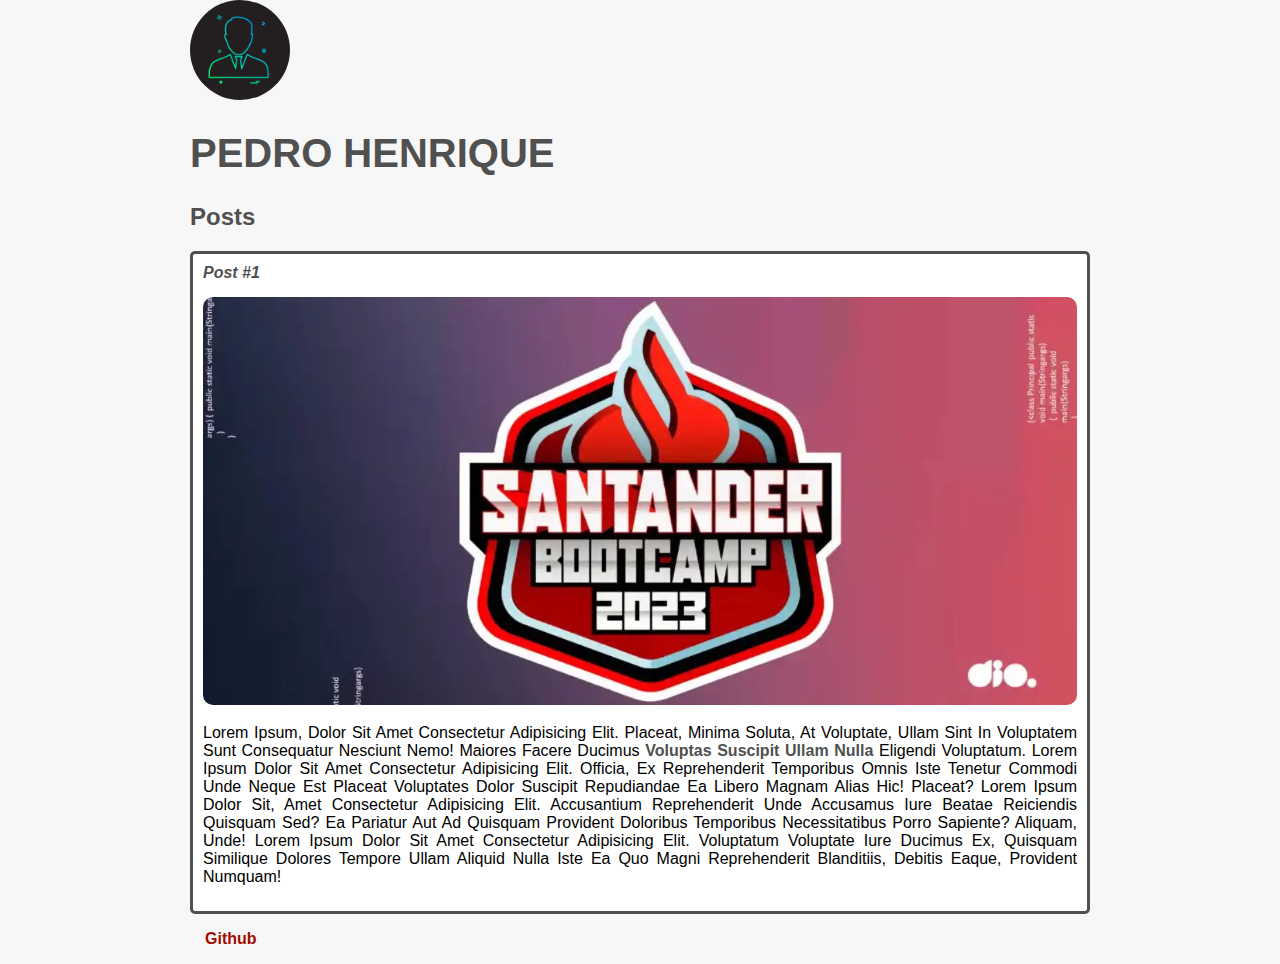
<file: Introdução a Criação de Websites com HTML5 e CSS3/index.html>
<!DOCTYPE html>
<html lang="pt-BR">
<head>
    <meta charset="UTF-8">
    <meta name="viewport" content="width=device-width, initial-scale=1.0">
    <title>Pedro Henrique</title>
    <link rel="stylesheet" href="style.css">
</head>
<body>
    <header>
        <img src="img/avatar.png" alt="Ilustração de Pedro Henrique" class="avatar">
        <h1 id="title">Pedro Henrique</h1>
    </header>
    <section>
        <header>
            <h2 class="subtitle">Posts</h2>
        </header>
        <article class="post">
            <header>
                <h3 class="post-title">Post #1</h3>
                <img src="img/bootcamp-santander-2023.png" alt="Banner do BootCamp Santander 2023" class="post-img">
            </header>
            <p class="post-content">
                Lorem ipsum, dolor sit amet consectetur adipisicing elit. Placeat, minima soluta, at voluptate, ullam sint in voluptatem sunt consequatur nesciunt nemo! Maiores facere ducimus <a href="https://github.com/pedrohenrivas" target="_blank">voluptas suscipit ullam nulla</a> eligendi voluptatum. Lorem ipsum dolor sit amet consectetur adipisicing elit. Officia, ex reprehenderit temporibus omnis iste tenetur commodi unde neque est placeat voluptates dolor suscipit repudiandae ea libero magnam alias hic! Placeat? Lorem ipsum dolor sit, amet consectetur adipisicing elit. Accusantium reprehenderit unde accusamus iure beatae reiciendis quisquam sed? Ea pariatur aut ad quisquam provident doloribus temporibus necessitatibus porro sapiente? Aliquam, unde! Lorem ipsum dolor sit amet consectetur adipisicing elit. Voluptatum voluptate iure ducimus ex, quisquam similique dolores tempore ullam aliquid nulla iste ea quo magni reprehenderit blanditiis, debitis eaque, provident numquam!
            </p>
        </article>
    </section>
    <footer class="end">
        <ul class="contacts-list">
            <li>
                <a href="https://github.com/pedrohenrivas" target="_blank">Github</a>
            </li>
        </ul>
    </footer>
</body>
</html>
</file>
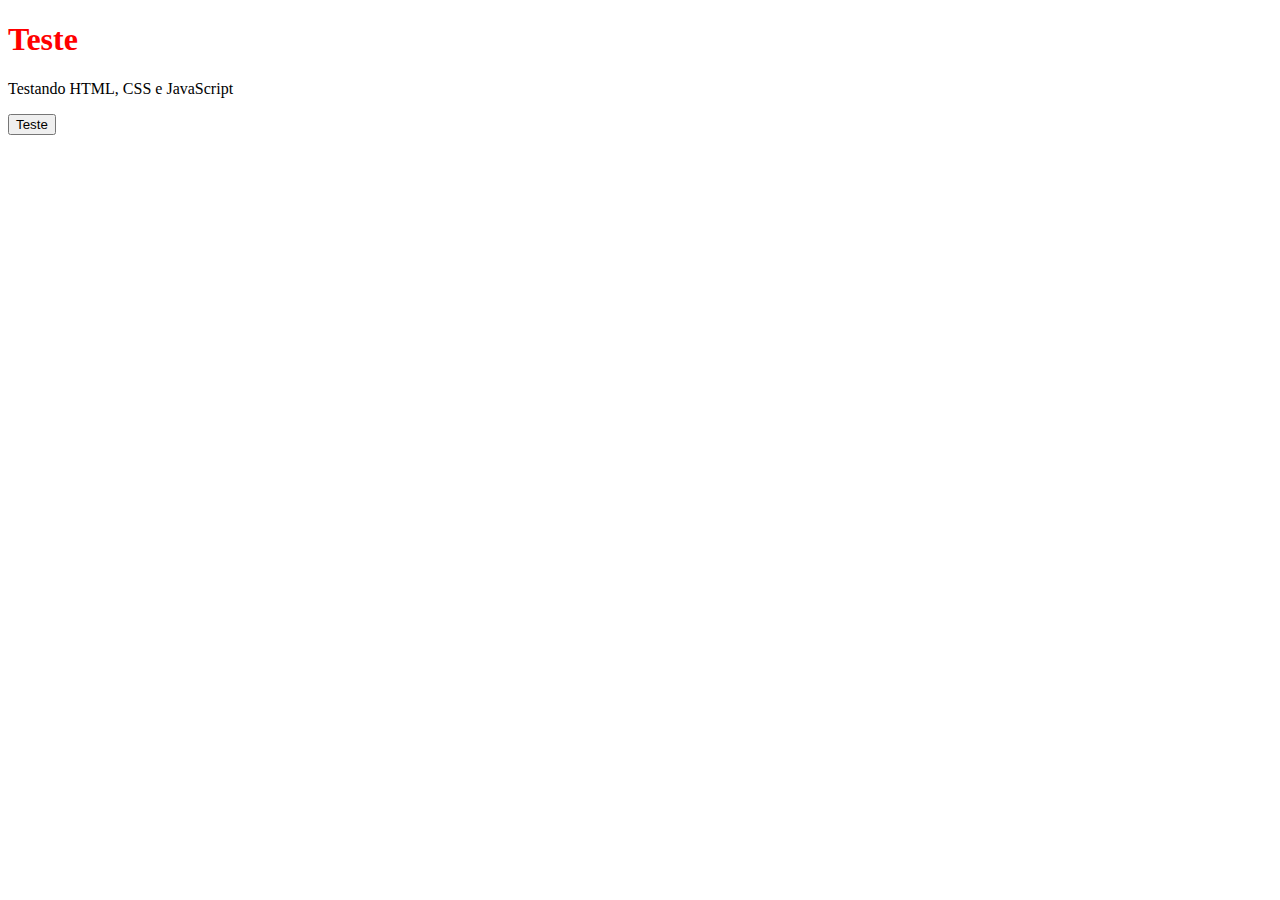
<file: Introdução ao Desenvolvimento Web com JavaScript/index.html>
<!DOCTYPE html>
<html lang="pt-BR">
<head>
    <meta charset="UTF-8">
    <meta name="viewport" content="width=device-width, initial-scale=1.0">
    <title>Teste</title>

    <style>
        h1 {
            color: red;
        }
    </style>
</head>
<body>

    <h1>Teste</h1>
    <p>Testando HTML, CSS e JavaScript</p>

    <button id="btnTeste" type="button">
        Teste
    </button>
    
    <script>

        const btnTeste = document.getElementById("btnTeste")
        btnTeste.addEventListener("click", function () {
            console.log('Você clicou no botão !')
        })
        
    </script>
</body>
</html>
</file>
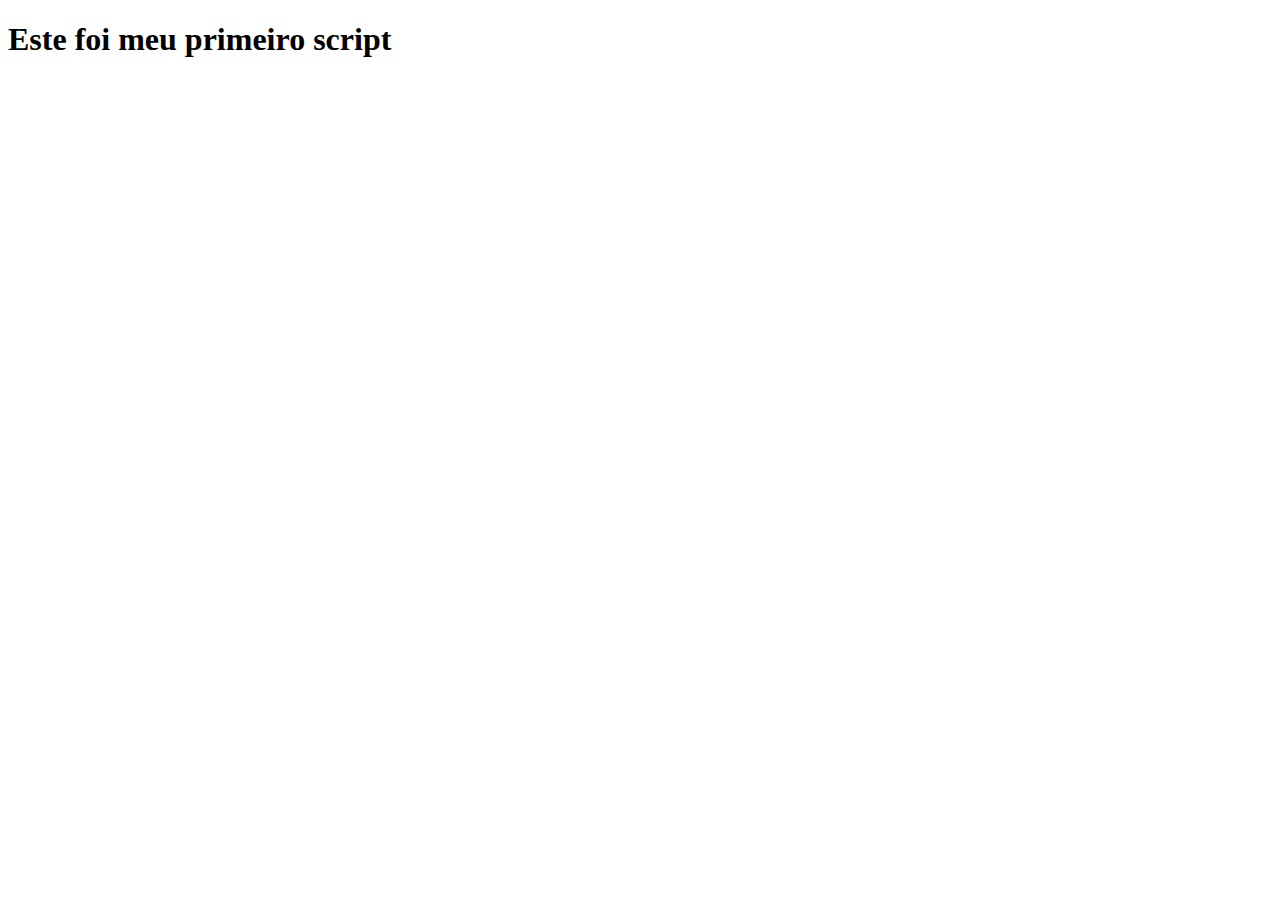
<file: Sintaxe Básica em JavaScript/index.html>
<!DOCTYPE html>
<html lang="en">
<head>
    <meta charset="UTF-8">
    <meta name="viewport" content="width=device-width, initial-scale=1.0">
    <title>Criando Script</title>
</head>
<body>
    <h1>Este foi meu primeiro script</h1>

    <!--Boas praticas
    1º Externar o Script
    2º Carregar o Script ao final do body-->
    <script src="script.js"></script>
</body>
</html>
</file>
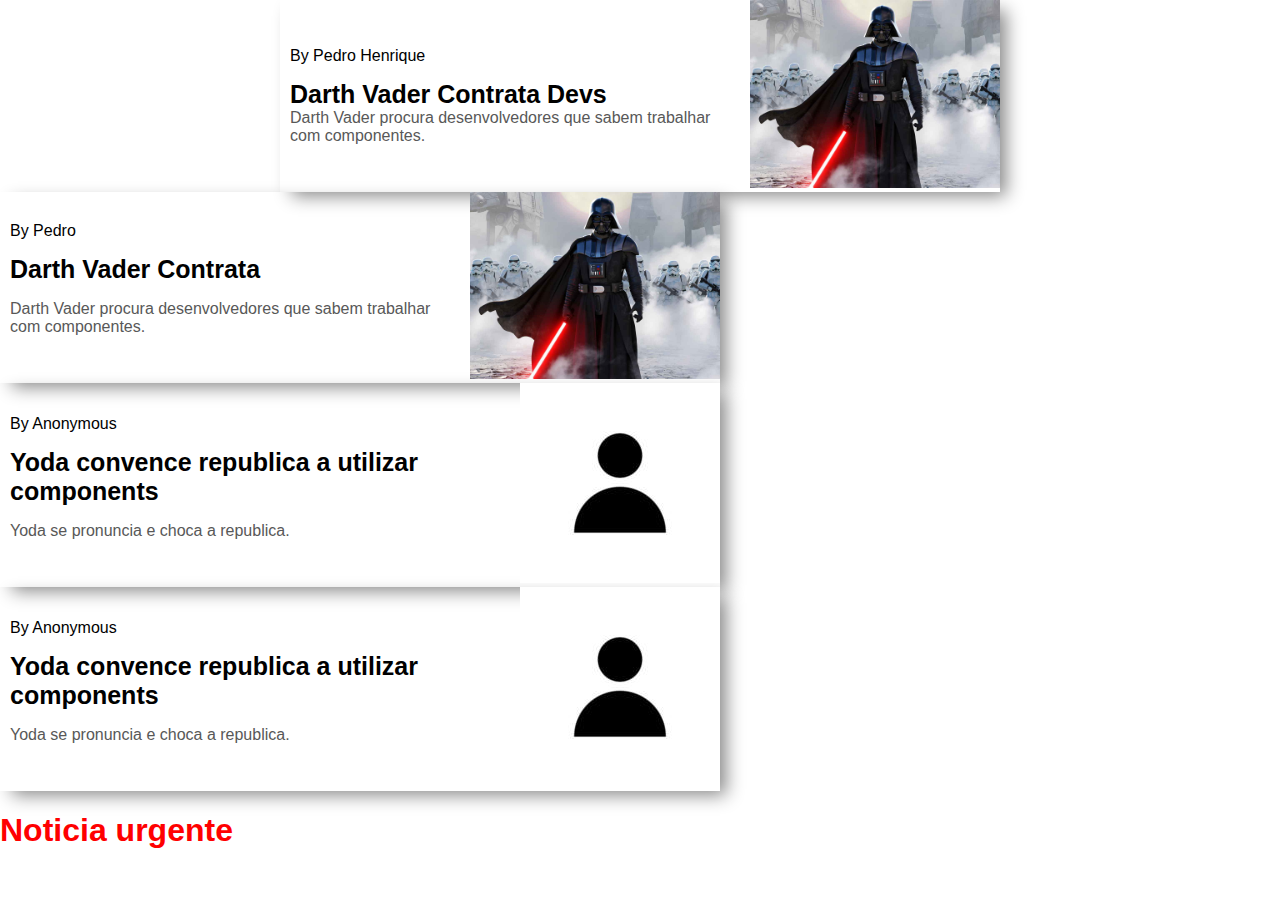
<file: Trabalhando com Web Components no Front-end/Fundamentos/index.html>
<!DOCTYPE html>
<html lang="en">
<head>
    <meta charset="UTF-8">
    <meta name="viewport" content="width=device-width, initial-scale=1.0">
    <title>Portal de Notícias Galactica</title>
    <link rel="stylesheet" href="styles/card.css">
</head>
<body>
    <div class="container">

        <div class="card">
            <div class="card__left">
                <span>By Pedro Henrique</span>
                <a href="#">Darth Vader Contrata Devs</a>
                <p>Darth Vader procura desenvolvedores que sabem trabalhar com componentes.</p>
            </div>
            <div class="card__right">
                <img src="assets/Darth-vader.jpg" alt="Darth Vader com storm trupper">
            </div>
        </div>

    </div>

    <div class="app-root">
        <card-news  autor="Pedro" title="Darth Vader Contrata" link-url="www.google.com" photo="assets/Darth-vader.jpg" contet="Darth Vader procura desenvolvedores que sabem trabalhar com componentes."></card-news>

        <card-news title="Yoda convence republica a utilizar components" link-url="www.google.com/yoda" contet="Yoda se pronuncia e choca a republica."></card-news>

        <card-news title="Yoda convence republica a utilizar components" link-url="www.google.com/yoda" contet="Yoda se pronuncia e choca a republica."></card-news>
    <titulo-dinamico titulo="Noticia urgente"></titulo-dinamico>
    <script src="src/Components/CardNews.js" defer></script>
    <script src="src/Components/TituloDinamico.js" defer></script>
</body>
</html>
</file>
<file: Introdução a Criação de Websites com HTML5 e CSS3/style.css>
@charset "UTF-8";

body {
    background-color: #f7f7f7;
    font-family: Verdana, Geneva, Tahoma, sans-serif;
    max-width: 900px;
    margin: auto;
}

#title, .subtitle, .post-title {
    color: #505050;
}

#title {
    font-size: 40px;
    text-transform: uppercase;
}

a {
    font-weight: bold;
    text-decoration: none;
    color: #505050;
}

.avatar {
    border-color: #505050;
    border-radius: 50%;
    max-width: 100px;
}

.post-title {
    font-size: 16px;
    font-style: italic;
    margin: 0;
    margin-bottom: 15px;
}

.post {
    background-color: #fff;
    padding: 10px;
    border: 3px solid #505050;
    margin-bottom: 15px;
    border-radius: 5px;
}

.post-img {
    margin-bottom: 15px;
    border-radius: 10px;
    width: 100%;
}

.post-content {
    margin: 0;
    margin-bottom: 15px;
    text-transform: capitalize;
    text-align: justify;
}

.contacts-list {
    list-style-type: none;
    padding-left: 15px;
}

.contacts-list li a {
    color: #a10b00;
    text-decoration: none;
}
</file>
<file: Trabalhando com Web Components no Front-end/Fundamentos/styles/card.css>
*{
    margin: 0;
    padding: 0;
    box-sizing: border-box;
    font-family: 'Segoe UI', Tahoma, Geneva, Verdana, sans-serif;
}

.container {
    display: flex;
    justify-content: center;
}

.card {
    width: 720px;
    -webkit-box-shadow: 9px 7px 17px -3px rgba(0,0,0,0.47);
    -moz-box-shadow: 9px 7px 17px -3px rgba(0,0,0,0.47);
    box-shadow: 9px 7px 17px -3px rgba(0,0,0,0.47);
    display: flex;
    flex-direction: row;
}

.card__left {
    display: flex;
    flex-direction: column;
    justify-content: center;
    padding: 10px;
}

img {
    max-width: 250px;
}

.card__left > a {
    margin-top: 15px;
    font-size: 25px;
    color: black;
    text-decoration: none;
    font-weight: 700;
}

.card__left > p {
    color: rgb(88, 88, 88);
}

.card__left > span {
    font-weight: 400;
}
</file>
